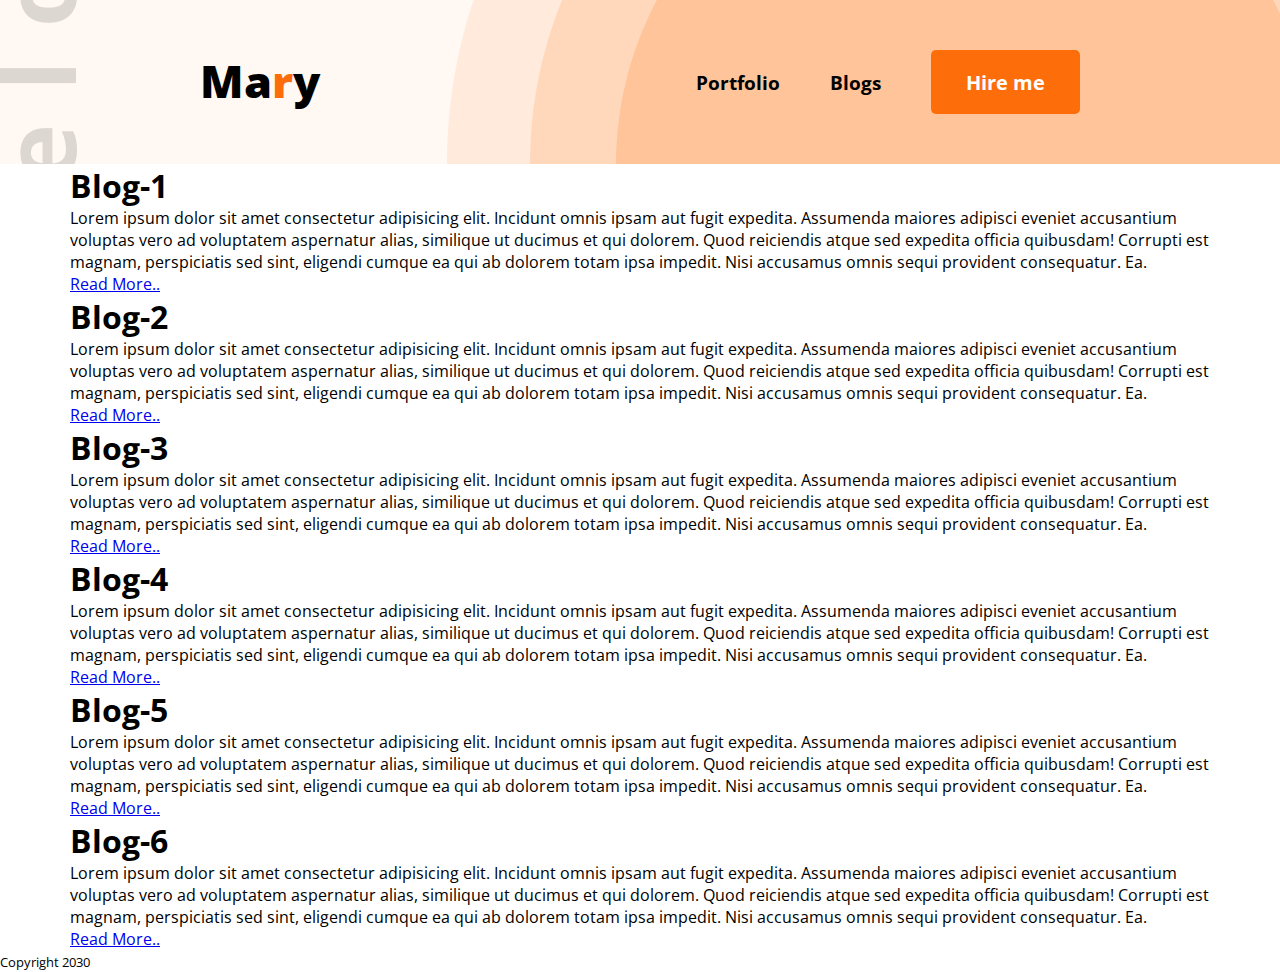
<file: blog.html>
<!DOCTYPE html>
<html lang="en">
  <head>
    <meta charset="UTF-8" />
    <meta http-equiv="X-UA-Compatible" content="IE=edge" />
    <meta name="viewport" content="width=device-width, initial-scale=1.0" />
    <title>html 5</title>
    <link rel="stylesheet" href="style.css">
  </head>
  <body>
    <header class="header">
        <nav>
           <a href="index.html"><h2 class="nav-title">Ma<span class="text-primary">r</span>y</h2></a> 
            <ul>
              <li>Portfolio</li>
              <li>Blogs</li>
              <li><button class="btn-primary">Hire me</button></li>
            </ul>
          </nav>
       
    </header>
    <main class="main-section">
      
        <section id="article-section">
        <article>
            <h1>Blog-1</h1>
            <p>Lorem ipsum dolor sit amet consectetur adipisicing elit. Incidunt omnis ipsam aut fugit expedita. Assumenda maiores adipisci eveniet accusantium voluptas vero ad voluptatem aspernatur alias, similique ut ducimus et qui dolorem. Quod reiciendis atque sed expedita officia quibusdam! Corrupti est magnam, perspiciatis sed sint, eligendi cumque ea qui ab dolorem totam ipsa impedit. Nisi accusamus omnis sequi provident consequatur. Ea.</p>
            <a href="#" id="readlink" title="click here">Read More..</a>
        </article>
        
        <article>
            <h1>Blog-2</h1>
            <p>Lorem ipsum dolor sit amet consectetur adipisicing elit. Incidunt omnis ipsam aut fugit expedita. Assumenda maiores adipisci eveniet accusantium voluptas vero ad voluptatem aspernatur alias, similique ut ducimus et qui dolorem. Quod reiciendis atque sed expedita officia quibusdam! Corrupti est magnam, perspiciatis sed sint, eligendi cumque ea qui ab dolorem totam ipsa impedit. Nisi accusamus omnis sequi provident consequatur. Ea.</p>
            <a href="#" id="readlink" title="click here">Read More..</a>
        </article>
        
        <article>
          <h1>Blog-3</h1>
          <p>Lorem ipsum dolor sit amet consectetur adipisicing elit. Incidunt omnis ipsam aut fugit expedita. Assumenda maiores adipisci eveniet accusantium voluptas vero ad voluptatem aspernatur alias, similique ut ducimus et qui dolorem. Quod reiciendis atque sed expedita officia quibusdam! Corrupti est magnam, perspiciatis sed sint, eligendi cumque ea qui ab dolorem totam ipsa impedit. Nisi accusamus omnis sequi provident consequatur. Ea.</p>
          <a href="#" id="readlink" title="click here">Read More..</a>
      </article>
    </section><!--/article-section-->
       <section id="article-section">
        <article>
          <h1>Blog-4</h1>
          <p>Lorem ipsum dolor sit amet consectetur adipisicing elit. Incidunt omnis ipsam aut fugit expedita. Assumenda maiores adipisci eveniet accusantium voluptas vero ad voluptatem aspernatur alias, similique ut ducimus et qui dolorem. Quod reiciendis atque sed expedita officia quibusdam! Corrupti est magnam, perspiciatis sed sint, eligendi cumque ea qui ab dolorem totam ipsa impedit. Nisi accusamus omnis sequi provident consequatur. Ea.</p>
          <a href="#" id="readlink" title="click here">Read More..</a>
      </article>
      <article>
        <h1>Blog-5</h1>
        <p>Lorem ipsum dolor sit amet consectetur adipisicing elit. Incidunt omnis ipsam aut fugit expedita. Assumenda maiores adipisci eveniet accusantium voluptas vero ad voluptatem aspernatur alias, similique ut ducimus et qui dolorem. Quod reiciendis atque sed expedita officia quibusdam! Corrupti est magnam, perspiciatis sed sint, eligendi cumque ea qui ab dolorem totam ipsa impedit. Nisi accusamus omnis sequi provident consequatur. Ea.</p>
        <a href="#" id="readlink" title="click here">Read More..</a>
    </article>
    <article>
      <h1>Blog-6</h1>
      <p>Lorem ipsum dolor sit amet consectetur adipisicing elit. Incidunt omnis ipsam aut fugit expedita. Assumenda maiores adipisci eveniet accusantium voluptas vero ad voluptatem aspernatur alias, similique ut ducimus et qui dolorem. Quod reiciendis atque sed expedita officia quibusdam! Corrupti est magnam, perspiciatis sed sint, eligendi cumque ea qui ab dolorem totam ipsa impedit. Nisi accusamus omnis sequi provident consequatur. Ea.</p>
      <a href="#" id="readlink" title="click here">Read More..</a>
  </article>
       </section><!--/article-section-->
       
    </main>
  <footer>
    <p><small>Copyright 2030</small></p>
  </footer>    
  </body>
</html>
</file>
<file: style.css>
@import url("https://fonts.googleapis.com/css2?family=Open+Sans:ital@0;1&display=swap");
* {
  margin: 0;
  font-family: "Open Sans", sans-serif;
}

/* common styles */

.text-primary {
  color: #fd6e0a;
}

.btns{
  display: flex;
  gap: 25px;
}
.btn-primary {
  /* width: 150px; */
  height: 64px;
  background: #fd6e0a;
  border-radius: 5px;
  font-weight: 700;
  font-size: 20px;
  color: #fff;
  padding: 18px 35px;
  border: 0;
}
.btn-primary:hover{
  background: transparent;
  transition: .5s ease-in-out;
  color: #fd6e0a;
  border: 1px solid #fd6e0a;
  /* margin: 0; */
}
.btn-primary-contact{
  height: 64px;
  background: transparent;
  border-radius: 5px;
  font-weight: 700;
  font-size: 20px;
  color: #fd6e0a;
  padding: 18px 35px;
  border: 1px solid #fd6e0a;

}
.btn-primary-contact:hover{
  background: #fd6e0a;
  transition: .5s ease-in-out;
  color: #fff;
  border: 0;
  -webkit-transition: 0.5s all ease 0s;
  -moz-transition: 0.5s all ease 0s;
  -ms-transition: 0.5s all ease 0s;
}

.header {
  margin: 0;
  background: #fff8f3;
  background-image: url(images/header_bg.png), url(images/developer.png);
  background-position: bottom right, left;
  background-repeat: no-repeat;
}

/* header and navigation */
nav {
  display: flex;
  justify-content: space-between;
  padding: 50px 200px;
}
nav>a{
  text-decoration: none;
  color: #000;
}
.nav-title {
  font-weight: 800;
  font-size: 45px;
}
nav ul {
  display: flex;
  align-items: center;
}
nav li {
  list-style: none;
  margin-left: 50px;
  font-weight: 700;
  font-size: 1.2rem;
}
nav li a{
  text-decoration: none;
  color: #fd6e0a;
}
nav li:hover{
  color: #757575;
  cursor: pointer;
}

/* banner style */
.banner {
  margin: 0 200px;
  display: flex;
  align-items: center;
}
.banner-sub-title {
  font-weight: 600;
  font-size: 45px;
  color: #474747;
}
.banner-title {
  font-weight: 700;
  font-size: 85px;
  color: #181818;
  margin-bottom: 20px;
}
.banner-para {
  font-weight: 400;
  font-size: 18px;
  color: #757575;
  margin-bottom: 30px;
}

/* main style  */
main {
  max-width: 1140px;
  margin: 0 auto;
}

/* about style  */
.about {
  margin-top: 130px;
  background: #fff8f3;
  border-radius: 10px;
  padding: 130px 156px;
  text-align: center;
}
.section-title {
  text-align: center;
  margin-bottom: 30px;
  font-size: 35px;
}

.section-desc {
  color: #757575;
  font-size: 18px;
  margin-bottom: 30px;
}

.about-info {
  display: flex;
  justify-content: space-around;
  align-items: center;
  text-align: center;

  /* margin-left: 170px;
    margin-bottom: 130px; */
}
.info {
  margin-left: 50px;
}
.info-1 {
  font-weight: 400;
  font-size: 20px;
  color: #757575;
}
.info-2 {
  color: #474747;
  font-weight: 700;
  font-size: 20px;
}

/* what-I-do style  */
.what {
  margin-top: 130px;
}
.skill-container {
  display: flex;
  align-items: center;
  gap: 24px;
  /* justify-content: space-around; */
}
.skills {
  background: #ffffff;
  box-shadow: 0px 6px 50px rgba(0, 0, 0, 0.06);
  border-radius: 5px;
  padding: 30px;
}

.skill-title {
  font-weight: 700;
  font-size: 20px;
  color: #181818;
  margin-top: 30px;
  margin-bottom: 20px;
}
.skill-desc {
  font-weight: 400;
  font-size: 16px;
  color: #757575;
}

/* resume style  */
.resume {
  margin-top: 130px;
  margin-bottom: 100px;
}
.education h3 {
  font-weight: 700;
  font-size: 30px;
  color: #474747;
}
.experience h3 {
    font-weight: 700;
    font-size: 30px;
    color: #474747;
  }
.edu-1 {
  font-weight: 700;
  font-size: 25px;
  color: #474747;
  margin-bottom: 15px;
}
.edu-2 {
  font-weight: 600;
  font-size: 20px;
  color: #757575;
  margin-bottom: 15px;
}
.edu-3 {
  font-weight: 400;
  font-size: 16px;
  color: #757575;
  margin-bottom: 15px;
}

.resume-container{
    display: flex;
    gap: 40px;
    margin-top: 20px;
}

.masters{
    width: 511px;
height: 175px;
border-bottom: 1px solid  #D1D1D1;
margin-bottom: 30px;
margin-top: 30px;
}
.resume-btn{
    margin-top: 30px;
    text-align: center;
}

/* contact style  */
.contact-section{
    display: flex;
    gap: 100px;
    background: #FFF8F3;
    padding: 130px 200px;
}
.contact-section .section-title{
    text-align: left;
}

.connect a{
    text-decoration: none;
}
.contact-section input[type='text'],input[type='email'],textarea{
    margin-bottom: 24px;
    width: 100%;
    padding: 18px 30px;
    border: none;
    color: #757575;
}

input{
    height: 30px;
}
</file>
